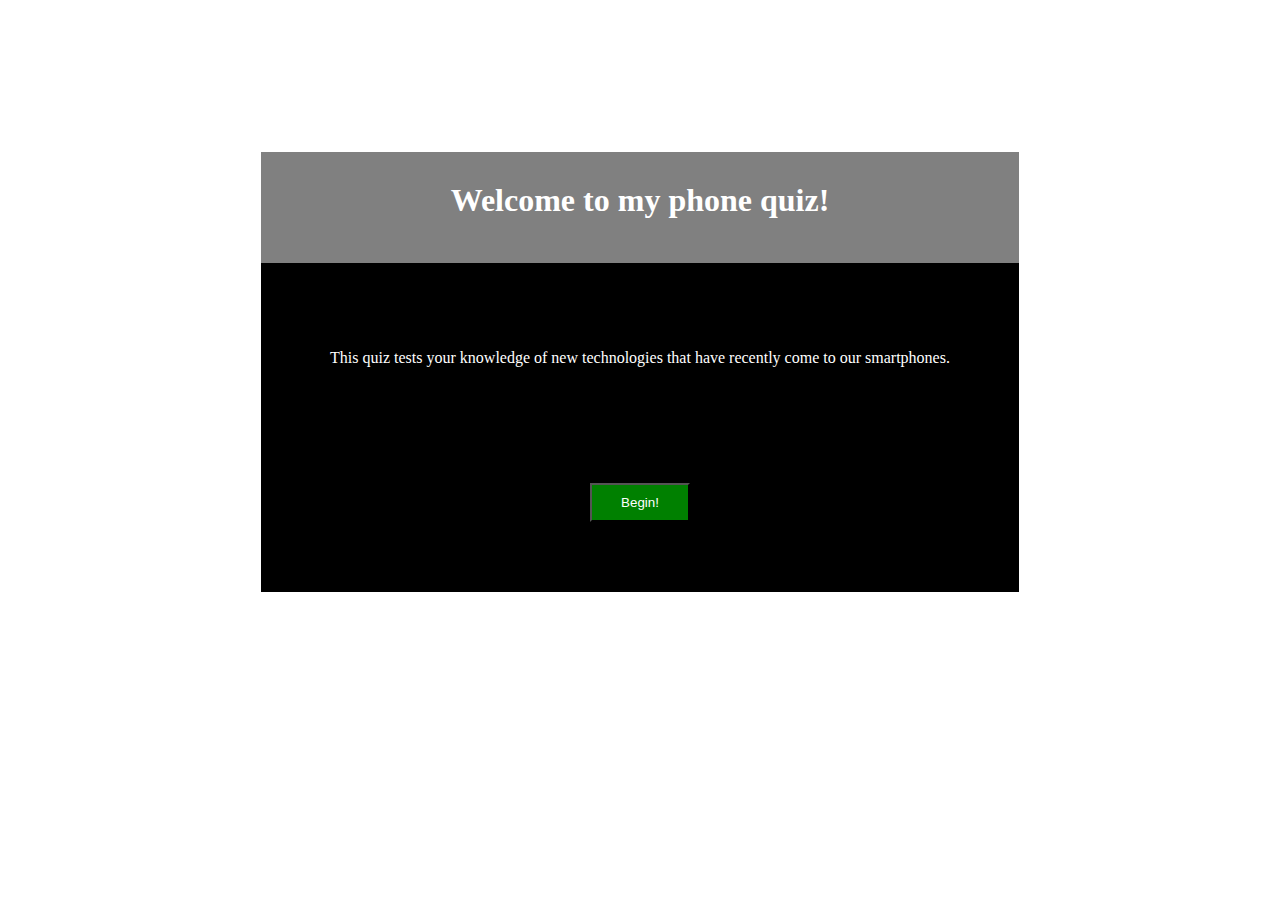
<file: index.html>
<!DOCTYPE html>
<html lang="en">
<head>
    <meta charset="UTF-8">
    <meta name="viewport" content="width=device-width, initial-scale=1.0">
    <title>Phone Quiz</title>

    <link rel="stylesheet" type="text/css" href="main.css">
</head>
<body>
    <main>
    <header>
        <h1>Welcome to my phone quiz!</h1>
        <div class="question-and-score invisible">Question: ${currentQuestion} <br/><br/> Score: 0</div>
        <!-- need to hide on result screen and first screen -->
        <br>
    </header>
    <form class="intro-screen" action="/first-question" method="post">
        <p>This quiz tests your knowledge of new technologies that have recently come to our smartphones.</p>
        <button type="button" id="begin">Begin!</button>
    </form> <!-- intro-screen to be hidden with js on button press -->
    <form class="question-form invisible" action="/next-question" method="post">
        <fieldset class="question-list">
            <legend class="question">What is the first phone to innovate the selfie camera with a pop-up camera, 
                elimitating the camera notch from the front screen?</legend>
            <input type="radio" name="question-answer" id="answer-1" value="#answer-1">
            <label for="answer-1" id = "answer-1-label">answer 1</label>
            <br>
            <input type="radio" name="question-answer" id="answer-2" value="#answer-2">
            <label for="answer-2" id="answer-2-label">answer 2</label>
            <br>
            <input type="radio" name="question-answer" id="answer-3" value="#answer-3">
            <label for="answer-3" id ="answer-3-label">answer 3</label>
            <br>
            <input type="radio" name="question-answer" id="answer-4" value="#answer-4">
            <label for="answer-4" id = "answer-4-label">answer 4</label>
            <br>

            <button type="submit" id="next-question">Submit</button>
        </fieldset>
        <!-- Need to create store for each question/answer -->
    </form>

    <form class="right-or-wrong invisible" action="/right-or-wrong" method="post">
    <div class="right-answer invisible">
        <h2>You got it right!</h2>
        <span class="new-score">New Score: 0</span>
    </div>
    <div class="wrong-answer invisible">
        <h2>Wrong answer :(</h2>
        <span class="new-score">New Score: 0</span>
    </div>
    <button type="submit" id="next-2">Next Question</button>
    </form> 
    <form class="result-screen invisible">
        <br><br>
        <p>Congratulations! Your final score is 0!</p>
        <button type="button" id="reset-quiz">Reset quiz</button>
        <!-- Reset button needs to bring us back to beginning ... might be able
        to simply link back to original site, or alternatively just hide other forms-->
    </form>

    </main>
    <script src="https://ajax.googleapis.com/ajax/libs/jquery/3.3.1/jquery.min.js"></script>
    <script src="store.js"></script>
    <script src="index.js"></script>
</body>
</html>
</file>
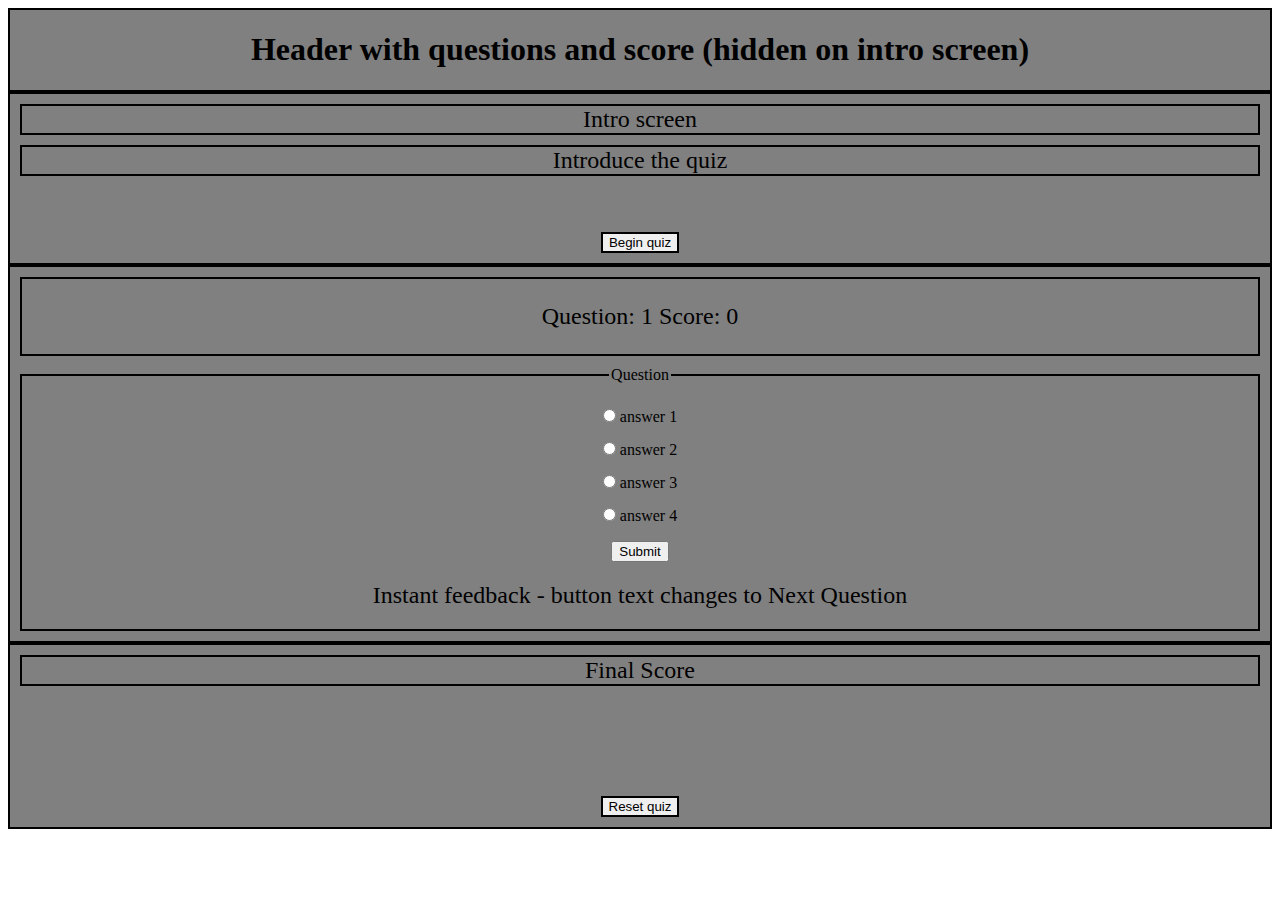
<file: greybox.html>
<!DOCTYPE html>
<html lang="en">
<head>
    <meta charset="UTF-8">
    <meta name="viewport" content="width=device-width, initial-scale=1.0">
    <title>Quiz App Greybox</title>

    <link rel="stylesheet" type="text/css" href="greybox-styles.css">
</head>
<body>
    <main>
        <header>
            <h1>Header with questions and score (hidden on intro screen)</h1>
        </header>
        <form class="intro-screen" action="/first-question">
            <p>Intro screen</p>
            <p>Introduce the quiz</p>
            <br><br>
            <button>Begin quiz</button>
            
        </form>
        <form class="question-screen" action="/we-skip-this-anyway">
            <header>
                <p>Question: 1 Score: 0</p>
            </header>
            <fieldset class="question-list">
                <legend class="question">Question</legend>
                <input type="radio" name="question-answer" id="answer-1">
                <label for="answer-1">answer 1</label>
                <br>
                <input type="radio" name="question-answer" id="answer-2">
                <label for="answer-2">answer 2</label>
                <br>
                <input type="radio" name="question-answer" id="answer-3">
                <label for="answer-3">answer 3</label>
                <br>
                <input type="radio" name="question-answer" id="answer-4">
                <label for="answer-4">answer 4</label>
                <br>
                <button type="submit" id="next-question">Submit</button>
                <p>Instant feedback - button text changes to Next Question</p>
            </fieldset>
        </form>
        <form class="result-screen">
            
            <p class="results">Final Score</p>
            <button type="button" id="reset-quiz">Reset quiz</button>
        </form>

    </main>
    
</body>
</html>
</file>
<file: main.css>
body * {
    box-sizing: border-box;
    color: white;
}

html { 
    background: url(https://cdn.mos.cms.futurecdn.net/TJDYpZN3r8B7onh2imuNah.jpg)  no-repeat center center fixed; 
    -webkit-background-size: cover;
    -moz-background-size: cover;
    -o-background-size: cover;
    background-size: cover;
}

.invisible {
    display: none;
}


main {
    background-color: grey;
    margin-top: 12%;
    margin-right: auto;
    margin-left: auto;
    width: 60%;
    padding-top: 10px;
}

header {
    padding-bottom: 5px;
    padding-right: 10px;
    padding-left: 10px;
}

h1 {
    text-align: center;
    margin-top: 20px;
}

form {
    background-color: black;
    margin-left: auto;
    margin-right: auto;
    text-align: center;
    padding: 30px;
}



p {
    font-size: 16px;
    padding-top: 40px;
}

#begin {
    margin-left: auto;
    margin-right: auto;
    background-color: green;
    margin-top: 100px;
    margin-bottom: 40px;
    padding: 10px;
    width: 100px;
}


input {
    margin-top: 10px;
    margin-bottom: 10px;
}

label {
    width: 100%;
}



#next-question {
    background-color: green;
    margin-top: 10px;
    margin-bottom: 10px;
    width: 100px;
    padding: 10px;
}

#next-2 {
    margin-left: auto;
    margin-right: auto;
    background-color: green;
    margin-top: 100px;
    margin-bottom: 40px;
    padding: 10px;
    width: 100px;
}

#reset-quiz {
    background-color: green;
    margin-top: 100px;
    margin-bottom: 30px;
    width: 100px;
    padding: 10px;
}

.question-list {
    padding-bottom: 20px;
}



/*TODO:
    Each button needs stop propogation and to create an event to render next question
    First form change is easy. set start screen to display none and render questions
    Each questions page needs to load next question from STORE - to be created in next part
    Need to make the page look sexy. It's not sexy enough yet. Black and grey = not sexy.
    Need to update question and score count with each correct/incorrect answer.
    Accessability: currently fully navigatable with keyboard controls due to use of semantic HTML
    Responsive design: Original design is made with phone users in mind. It currently does require
    scrolling down, but will not be necessary once pages that user is not on are properly hidden 
    (simple display:none) but I left all forms displayed for easier coding and review
*/
</file>
<file: greybox-styles.css>
body * {
    margin-left: auto;
    margin-right: auto;
    box-sizing: border-box;
    
}
main {
    text-align: center;
    background-color: grey;
    /*border: 2px solid black;*/
    /*margin-left: auto;
    margin-right: auto;*/
}

main > * {
    border: 2px solid black;
    padding-left: 10px;
    padding-right: 10px;
}

p {
    font-size: 24px;
}


form > * {
    margin-top: 10px;
    margin-bottom: 10px;
    
    border: 2px solid black;
}

fieldset > *{
    margin-top: 10px;
    margin-bottom: 10px;
}

.results {
    margin-bottom: 100px;
}
</file>
